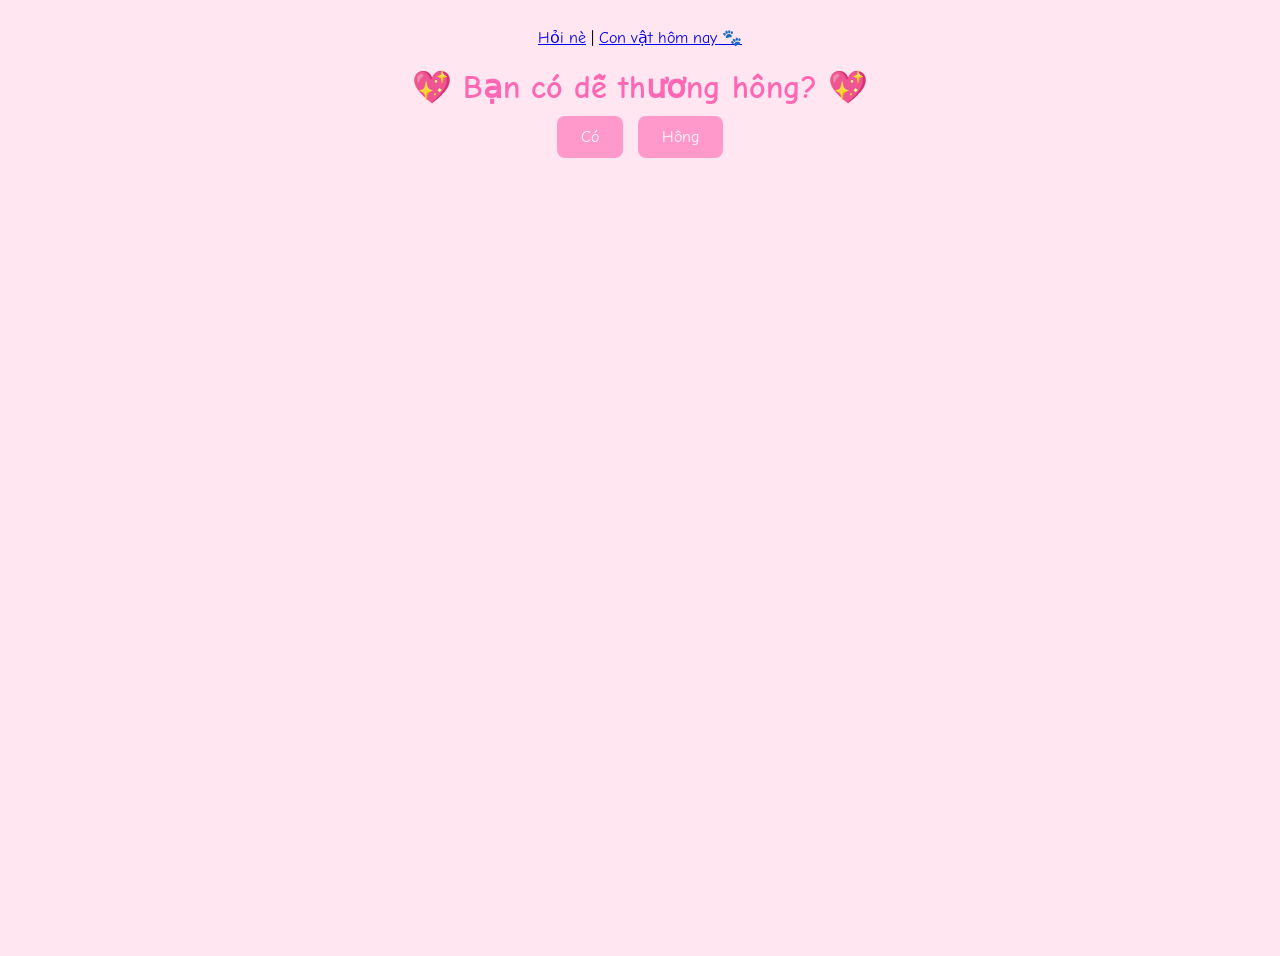
<file: index.html>
<!DOCTYPE html>
<html lang="en">
  <head>
    <meta charset="UTF-8">
    <meta name="viewport" content="width=device-width, initial-scale=1.0">
    <link href="https://fonts.googleapis.com/css2?family=Comic+Neue:wght@400;700&display=swap" rel="stylesheet">
    <title>Cute</title>
    <link rel="stylesheet" href="./assets/css/style.css">
  </head>
  <body>
    <nav>
      <a href="index.html">Hỏi nè</a> |
      <a href="animal.html">Con vật hôm nay 🐾</a>
    </nav>
    <h1>💖 Bạn có dễ thương hông? 💖</h1>

    <div class="btn-container" id="btnContainer">
        <button class="noBtn" onclick="moveNoBtn(this)">Có</button>
        <button class="yesBtn" onclick="answerYes()">Hông</button>
    </div>

    <div id="yesMessage">
      <h2>Chuẩn</h2>
    </div>
    <div id="yesMessage2">
      <h2>Siu siu dễ thương !!!</h2>
    </div>
    <button id="chooseAgain" onclick="chooseAgain()">Chọn lại</button>
    <script src="./assets/js/main.js"></script>
  </body>
</html>
</file>
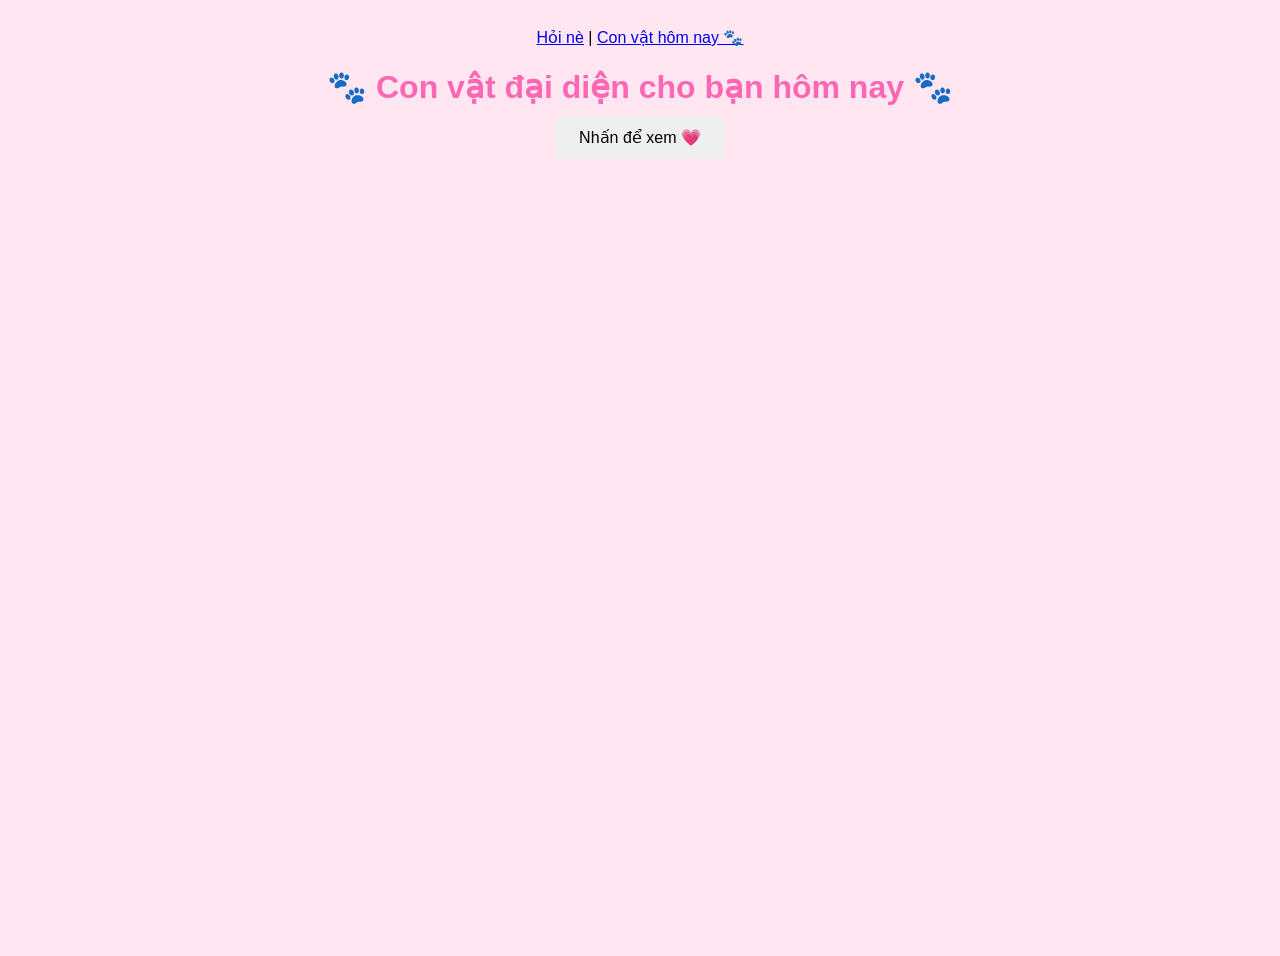
<file: animal.html>
<!DOCTYPE html>
<html lang="en">
  <head>
    <meta charset="UTF-8">
    <meta name="viewport" content="width=device-width, initial-scale=1.0">
    <link rel="stylesheet" href="./assets/css/style.css">
    <title>Con vật hôm nay 🐾</title>
  </head>
  <body>

    <nav>
      <a href="index.html">Hỏi nè</a> |
      <a href="animal.html">Con vật hôm nay 🐾</a>
    </nav>

    <h1>🐾 Con vật đại diện cho bạn hôm nay 🐾</h1>
    <button id="animalBtn">Nhấn để xem 💗</button>

    <div id="result" style="margin-top:20px; display:none;">
      <img id="animalImg" width="200"><br>
      <p id="animalText" style="margin-top:10px; font-size:1.3rem;"></p>
    </div>

    <script src="./assets/js/animal.js"></script>
  </body>
</html>
</file>
<file: assets/css/style.css>
body {
    background-color: #ffe6f0;
    font-family: 'Comic Neue', 'Comic Sans MS', cursive, sans-serif;
    text-align: center;
    padding: 20px;
    min-height: 100vh;
    position: relative;
    overflow: hidden;
  }
  h1 { color: #ff66b3; font-size: 2rem; margin-bottom: 10px; }
  p { font-size: 1.2rem; margin-bottom: 30px; }

  .btn-container {
    display: flex;
    justify-content: center;
    gap: 15px;
    flex-wrap: wrap;
    position: relative;
  }

  button {
    padding: 12px 24px;
    font-size: 1rem;
    border: none;
    cursor: pointer;
    border-radius: 8px;
    transition: all 0.3s ease;
    position: relative;
  }

  .yesBtn { background-color: #ff99cc; color: #fff; }
  .noBtn { background-color: #ff99cc; color: #fff; }

  #yesMessage {
    display: none;
    margin-top: 30px;
    font-size: 1.5rem;
    color: #e91e63;
  }
  
  #yesMessage2 {
    display: none;
    margin-top: 30px;
    font-size: 1.5rem;
    color: #e91e63;
  }
  #chooseAgain { display:none; background-color: #66ccff; color:#fff; }

  @media (max-width: 600px) {
    h1 { font-size: 1.5rem; }
    p { font-size: 1rem; }
    button { padding: 14px 28px; font-size: 1.1rem; }
  }

  body, h1, p, button {
    font-family: 'Comic Neue', 'Comic Sans MS', cursive, sans-serif;
    -webkit-user-select: none;  /* Chrome, Safari, iOS */
    -moz-user-select: none;     /* Firefox */
    -ms-user-select: none;      /* IE/Edge */
    user-select: none;          /* chuẩn CSS */
  }

  button {
      -webkit-tap-highlight-color: transparent; /* bỏ highlight trên mobile */
  }
</file>
